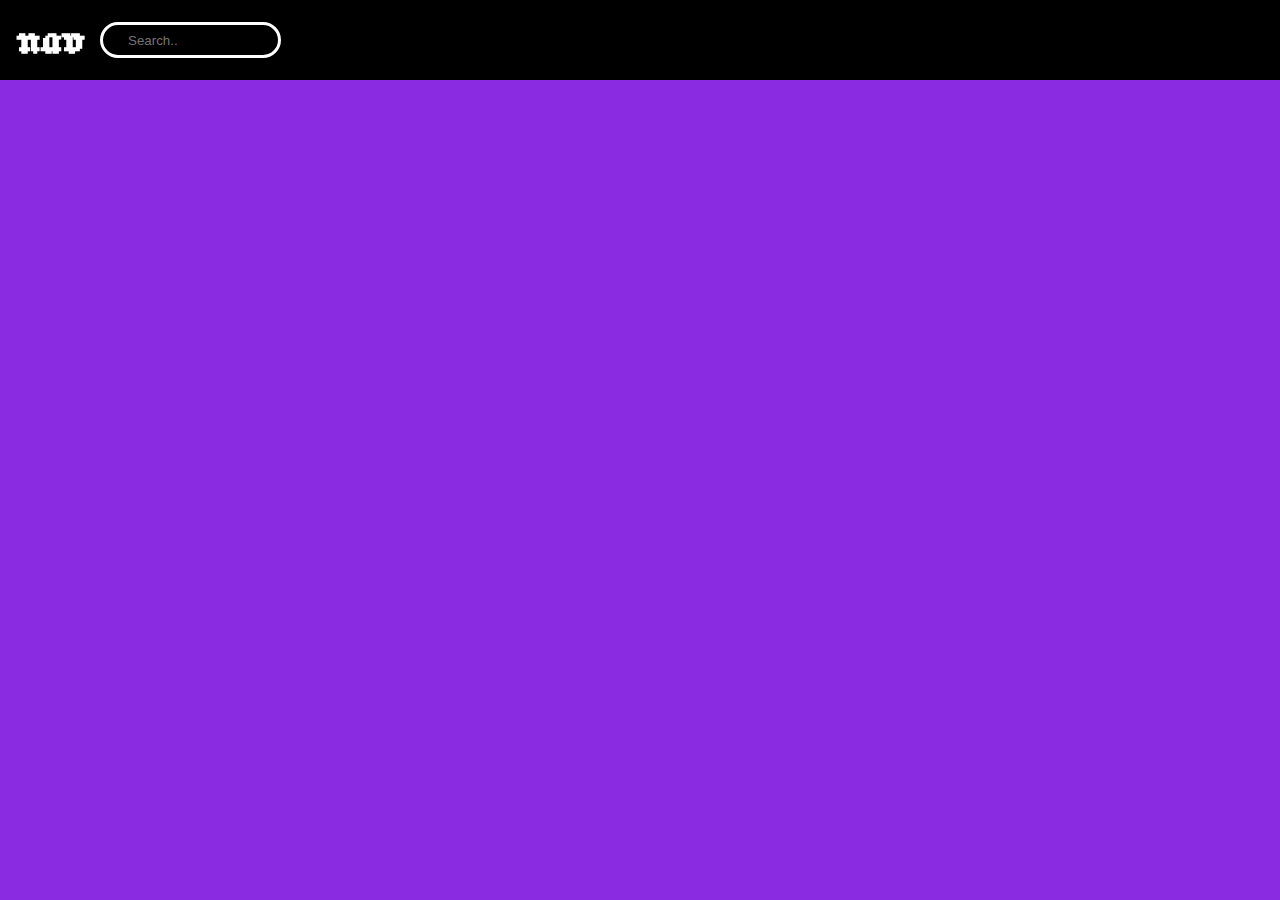
<file: index.html>
<!DOCTYPE html>
<html lang="en">

<head>
    <meta charset="UTF-8">
    <meta name="viewport" content="width=device-width, initial-scale=1.0">
    <title>css</title>
    <link rel="stylesheet" href="demo.css">
    <link rel="preconnect" href="https://fonts.googleapis.com">
<link rel="preconnect" href="https://fonts.gstatic.com" crossorigin>
<link href="https://fonts.googleapis.com/css2?family=Jacquard+12&display=swap" rel="stylesheet">
<link rel="preconnect" href="https://fonts.googleapis.com">
<link rel="preconnect" href="https://fonts.gstatic.com" crossorigin>
<link href="https://fonts.googleapis.com/css2?family=Bebas+Neue&family=Jacquard+12&display=swap" rel="stylesheet">
<link rel="stylesheet" href="https://cdnjs.cloudflare.com/ajax/libs/font-awesome/6.5.2/css/all.min.css" integrity="sha512-SnH5WK+bZxgPHs44uWIX+LLJAJ9/2PkPKZ5QiAj6Ta86w+fsb2TkcmfRyVX3pBnMFcV7oQPJkl9QevSCWr3W6A==" crossorigin="anonymous" referrerpolicy="no-referrer" />
</head>

<body>
    <div class="uppermenu">
    <div class="navbar">
        <a href="#"><h1>nav</h1></a>
        <div class="child">
        <a href="#"><p>HOME</p></a>
        <a href="#"><P>ABOUT US</P></a>
        <a href="#"><P>HELP</P></a>
        </div>
    </div>
    <div class="searchbar">
        <input type="text" placeholder="Search.." maxlength="20" >
        <i class="fa-solid fa-magnifying-glass"></i>
        
    </div>
    </div>
<div class="content">
    
</div>    
</body>

</html>
</file>
<file: demo.css>
* {
    margin: 0;
    padding: 0;
    border: 0;
    text-decoration: none;
    justify-content: space-around;
}
body{
    background: blueviolet;
}
.uppermenu{
    background-color: black;
    height: fit-content;
    width: 1458px;
    padding: 15px;
    position: relative;
}
.navbar {
    justify-content: flex-start;
    flex-direction: row;
    align-items: center;
    flex-grow: 1;
    display: flex;
    text-decoration: none;
    flex-wrap: wrap;
    position: relative;
}
.navbar a h1{
    font-size: 50px;
    color: #fff;
    font-family: "Jacquard 12", system-ui;
    cursor: pointer;
    text-decoration: none;
}
.child{
    position: absolute;
    left: 1270px;
    font-family: "Bebas Neue", sans-serif;
    font-size: 20px;
    display: flex;
}
.child a p {
    color: #fff;
    flex-wrap: wrap;
    padding-right: 10px;
}


.child P:hover{
    color: #ffffffc3;
    text-decoration: underline;
    transition: 500ms;
}
.searchbar{
    position: absolute;
    font-family: "Bebas Neue", sans-serif;
    font-size: 20px;
    display: flex;
    left: 100px;
    bottom: 22px;
}
.searchbar input {
    width: 150px;
    height: 30px;
    padding-left: 25px;
    background: black;
    border: solid white 3px;
    border-radius: 20px;
    color: white;
    border-color: white;

}
.fa-magnifying-glass{
    font-size: 15px;
    color: white;
    right: 170px;
    position: relative;
    top: 12px;
}


@media screen and (max-width: 1024px){
    .uppermenu .child .navbar {
        left: 850px;
    }

          
}
@media screen and (max-width: 768px){
    .uppermenu .child .navbar {
        left: 600px;
    }
          
}
@media screen and (max-width: 500px){
    .uppermenu .child .navbar {
        left: 270px;
    }
          
}
@media screen and (max-width: 380) {
    .uppermenu .child .navbar {
        left: 50px;
    }
}
</file>
